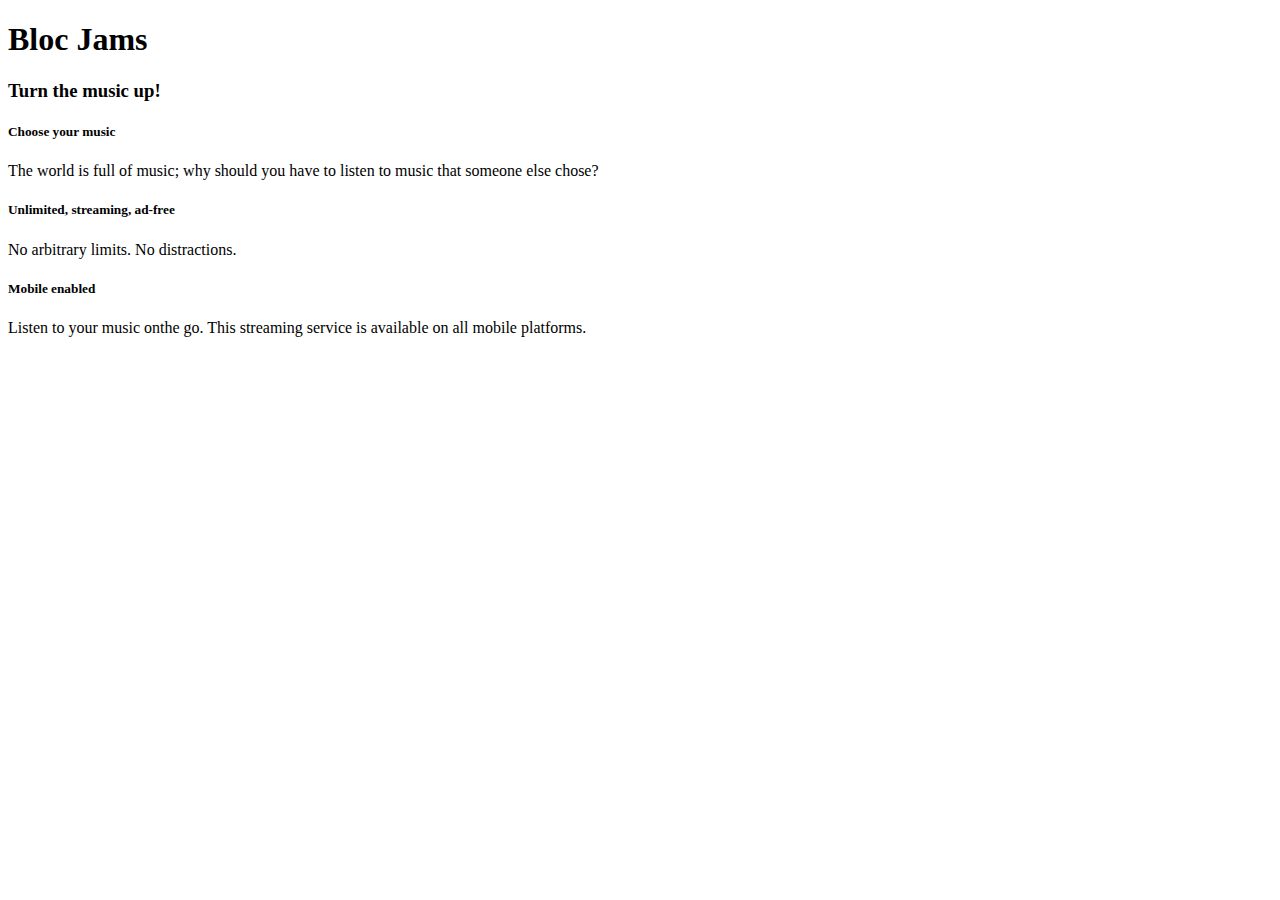
<file: assignment-2.html>
<!DOCTYPE HTML>
<html>
    <head>
        <title>Bloc Jams</title>
    </head>    
    <body>
        <nav> <!-- navigation bar -->
        </nav>
    <main> <!-- hero content -->
        <h1>Bloc Jams</h1>
        <h3>Turn the music up!</h3>
    </main>
        <section><!-- selling points -->
            <div>
                <h5>Choose your music</h5>
                <p>The world is full of music; why should you have to listen to music that someone else chose?</p>
            </div>
            <div>
                <h5>Unlimited, streaming, ad-free</h5>
                <p>No arbitrary limits. No distractions.</p>
            </div>
            <div>
                <h5>Mobile enabled</h5>
                <p>Listen to your music onthe go. This streaming service is available on all mobile platforms.</p>
            </div>
        </section> 
    </body>
</html>
</file>
